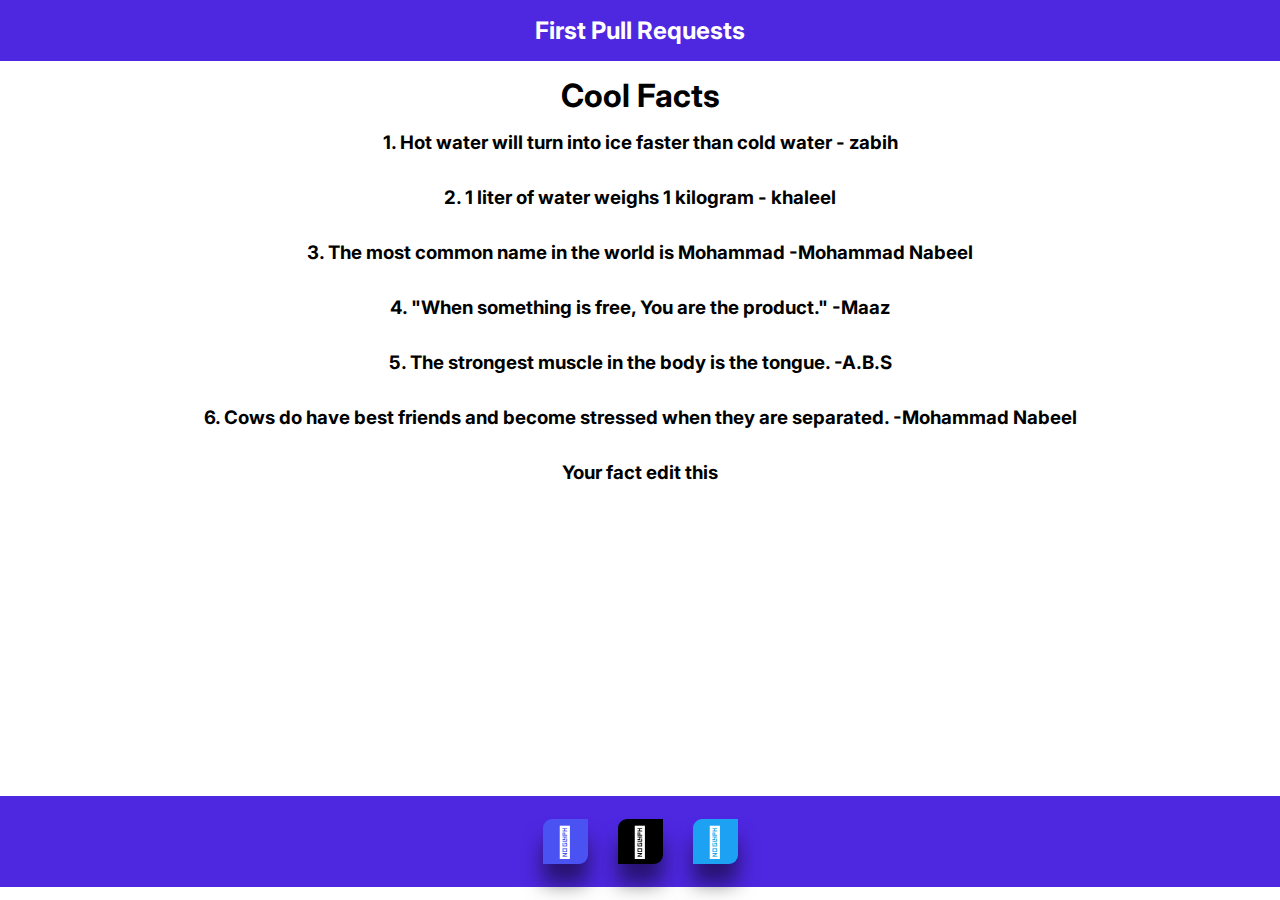
<file: index.html>
<!DOCTYPE html>
<html lang="en">

<head>
  <meta charset="UTF-8" />
  <meta http-equiv="X-UA-Compatible" content="IE=edge" />
  <meta name="viewport" content="width=device-width, initial-scale=1.0" />
  <title>First pull requests</title>
  <link rel="stylesheet" href="style.css" />
  <link rel="stylesheet" href="https://cdnjs.cloudflare.com/ajax/libs/font-awesome/4.7.0/css/font-awesome.min.css">
</head>

<body>
  <h2>First Pull Requests</h2>
  <div class="container">
    <h1>Cool Facts</h1>
    <h3>1. Hot water will turn into ice faster than cold water - zabih</h3>
    <h3>2. 1 liter of water weighs 1 kilogram - khaleel</h3>
    <h3>3. The most common name in the world is Mohammad -Mohammad Nabeel</h3>
    <h3>4. "When something is free,
      You are the product."
      -Maaz
    </h3>
    <h3>5. The strongest muscle in the body is the tongue. -A.B.S</h3>
    <h3>6. Cows do have best friends and become stressed when they are separated. -Mohammad Nabeel</h3>
    <h3>Your fact edit this</h3>


  </div>
  <footer id="foot" class="footer">

    <div class="cardBox">
      <div class="card linkedin">
        <div class="card-front"><i class="fa fa-linkedin"></i></div>
        <div class="card-back"> <a href="https://www.linkedin.com/in/zabih-haqqani-7ab187191/"
            class="link-s">LinkedIn</a></div>
      </div>
    </div>
    <div class="cardBox">
      <div class="card github">
        <div class="card-front"><i class="fa fa-github"></i></div>
        <div class="card-back"> <a href="https://github.com/zabihhaqqani" class="link-s">GitHub</a></div>
      </div>
    </div>
    <div class="cardBox">
      <div class="card twitter">
        <div class="card-front"><i class="fa fa-twitter"></i></div>
        <div class="card-back"> <a href="https://twitter.com/zabih01" class="link-s">Twitter</a></div>
      </div>
    </div>
  </footer>
</body>

</html>
</file>
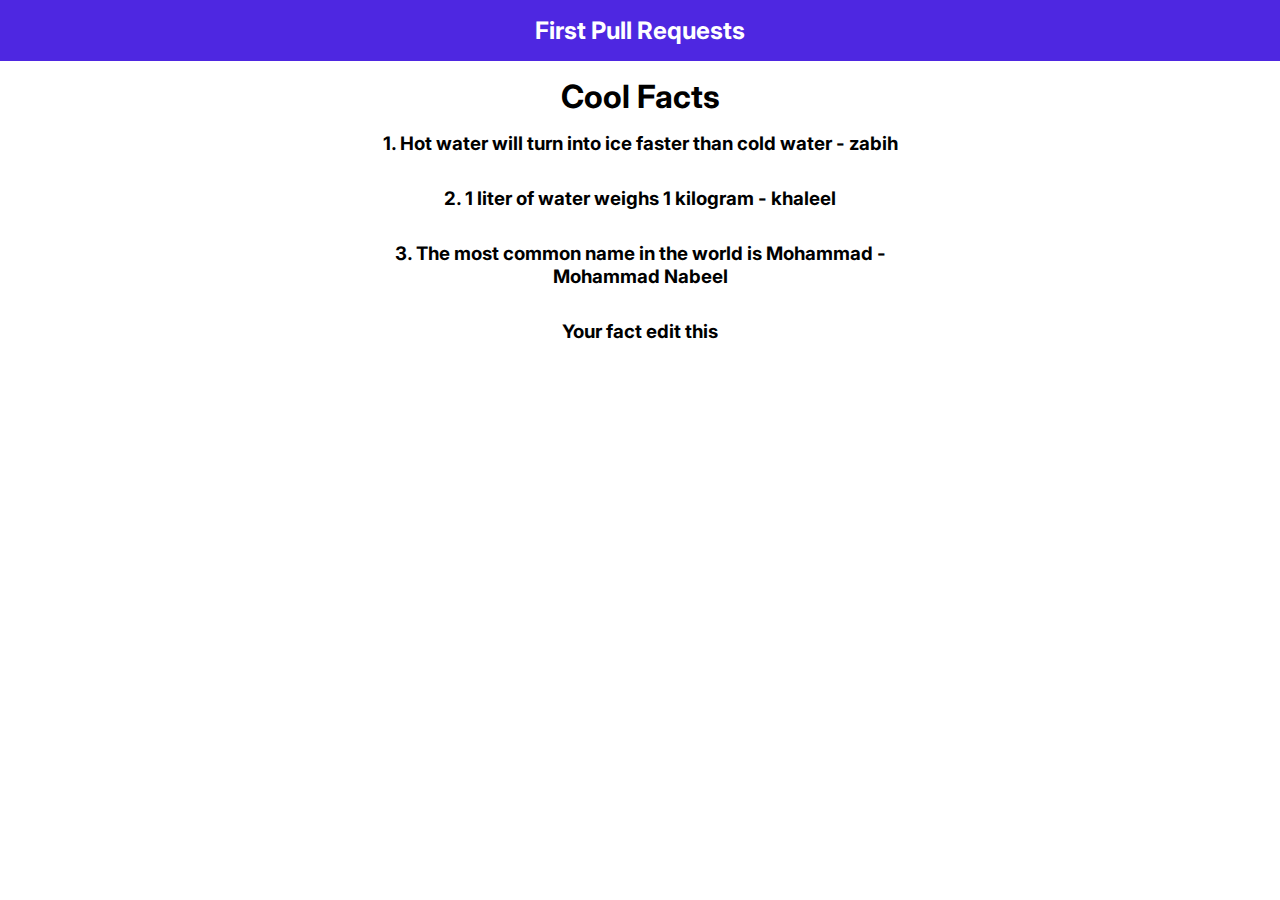
<file: First-pull-request-main/index.html>
<!DOCTYPE html>
<html lang="en">
  <head>
    <meta charset="UTF-8" />
    <meta http-equiv="X-UA-Compatible" content="IE=edge" />
    <meta name="viewport" content="width=device-width, initial-scale=1.0" />
    <title>First pull requests</title>
    <link rel="stylesheet" href="./style.css" />
  </head>
  <body>
    <h2>First Pull Requests</h2>
    <div class="container">
      <h1>Cool Facts</h1>
      <h3>1. Hot water will turn into ice faster than cold water - zabih</h3>
      <h3>2. 1 liter of water weighs 1 kilogram - khaleel</h3>
      <h3>3. The most common name in the world is Mohammad -Mohammad Nabeel</h3>
      <h3>Your fact edit this</h3>
    </div>
  </body>
</html>
</file>
<file: style.css>
@import url("https://fonts.googleapis.com/css2?family=Inter&family=Karla&family=Mulish&display=swap");

*,
*::before,
*::after {
  margin: 0;
  padding: 0;
  box-sizing: border-box;
  font-family: inter;
}

h2{
  text-align: center;
  background-color: #4E27E1;
  color: rgb(255, 255, 255);
  padding-top: 1rem;
  padding-bottom: 1rem;
  margin-bottom: 15px;
}

.container {
 display: flex;
 flex-direction: column;
 text-align: center;
  /* padding: 1rem; */
  /* margin: auto; */
  /* max-width: 600px; */
  height: 80vh;
  justify-content: flex-start;
}

h3 {
  padding: 1rem;
  text-align: center;
}

.footer {
  background-color: #4E27E1;
  display: flex;
  text-align: center;
  color: black;
  justify-content: center;
  line-height: 30px;
  padding: 0.5rem;
  width: 100%;
}

.cardBox {
  perspective: 50px;
  margin: 15px;
}

.card {
  position: relative;
  width: 45px;
  height: 45px;
  background: #FFF;
  transform-style: preserve-3d;
  transition: 1s;
  box-shadow: 0px 20px 20px rgb(0, 0, 0, 0.5);
  border-top-left-radius: 20%;
  border-top-right-radius: none;
  border-bottom-left-radius: none;
  border-bottom-right-radius: 20%;
}

.github{
  background: #000000;
}

.twitter {
  background: #1da1f2;
}

.linkedin {
  background: #4a53f2;
}

.card-front,
.card-back {
  position: absolute;
  top: 0;
  left: 0;
  width: 45px;
  height: 45px;
  color: #FFF;
  backface-visibility: hidden;
}

.card-front {
  display: flex;
  font-size: 30px;
  justify-content: center;
  align-items: center
}

.card-back {
  display: flex;
  font-size: 10px;
  justify-content: center;
  align-items: center;
}

.cardBox:hover .card {
  transform: rotateY(180deg);
}

.card-back {
  transform: rotateY(180deg);
}

.link-s{
  color: white;
  text-decoration: none;
}
</file>
<file: First-pull-request-main/style.css>
@import url("https://fonts.googleapis.com/css2?family=Inter&family=Karla&family=Mulish&display=swap");

*,
*::before,
*::after {
  margin: 0;
  padding: 0;
  box-sizing: border-box;
  font-family: inter;
}

h2{
  text-align: center;
  background-color: #4E27E1;
  color: rgb(255, 255, 255);
  padding: 1rem;
}

.container {
  text-align: center;
  padding: 1rem;
  margin: auto;
  max-width: 600px;
}

h3 {
  padding: 1rem;
  text-align: center;
}
</file>
